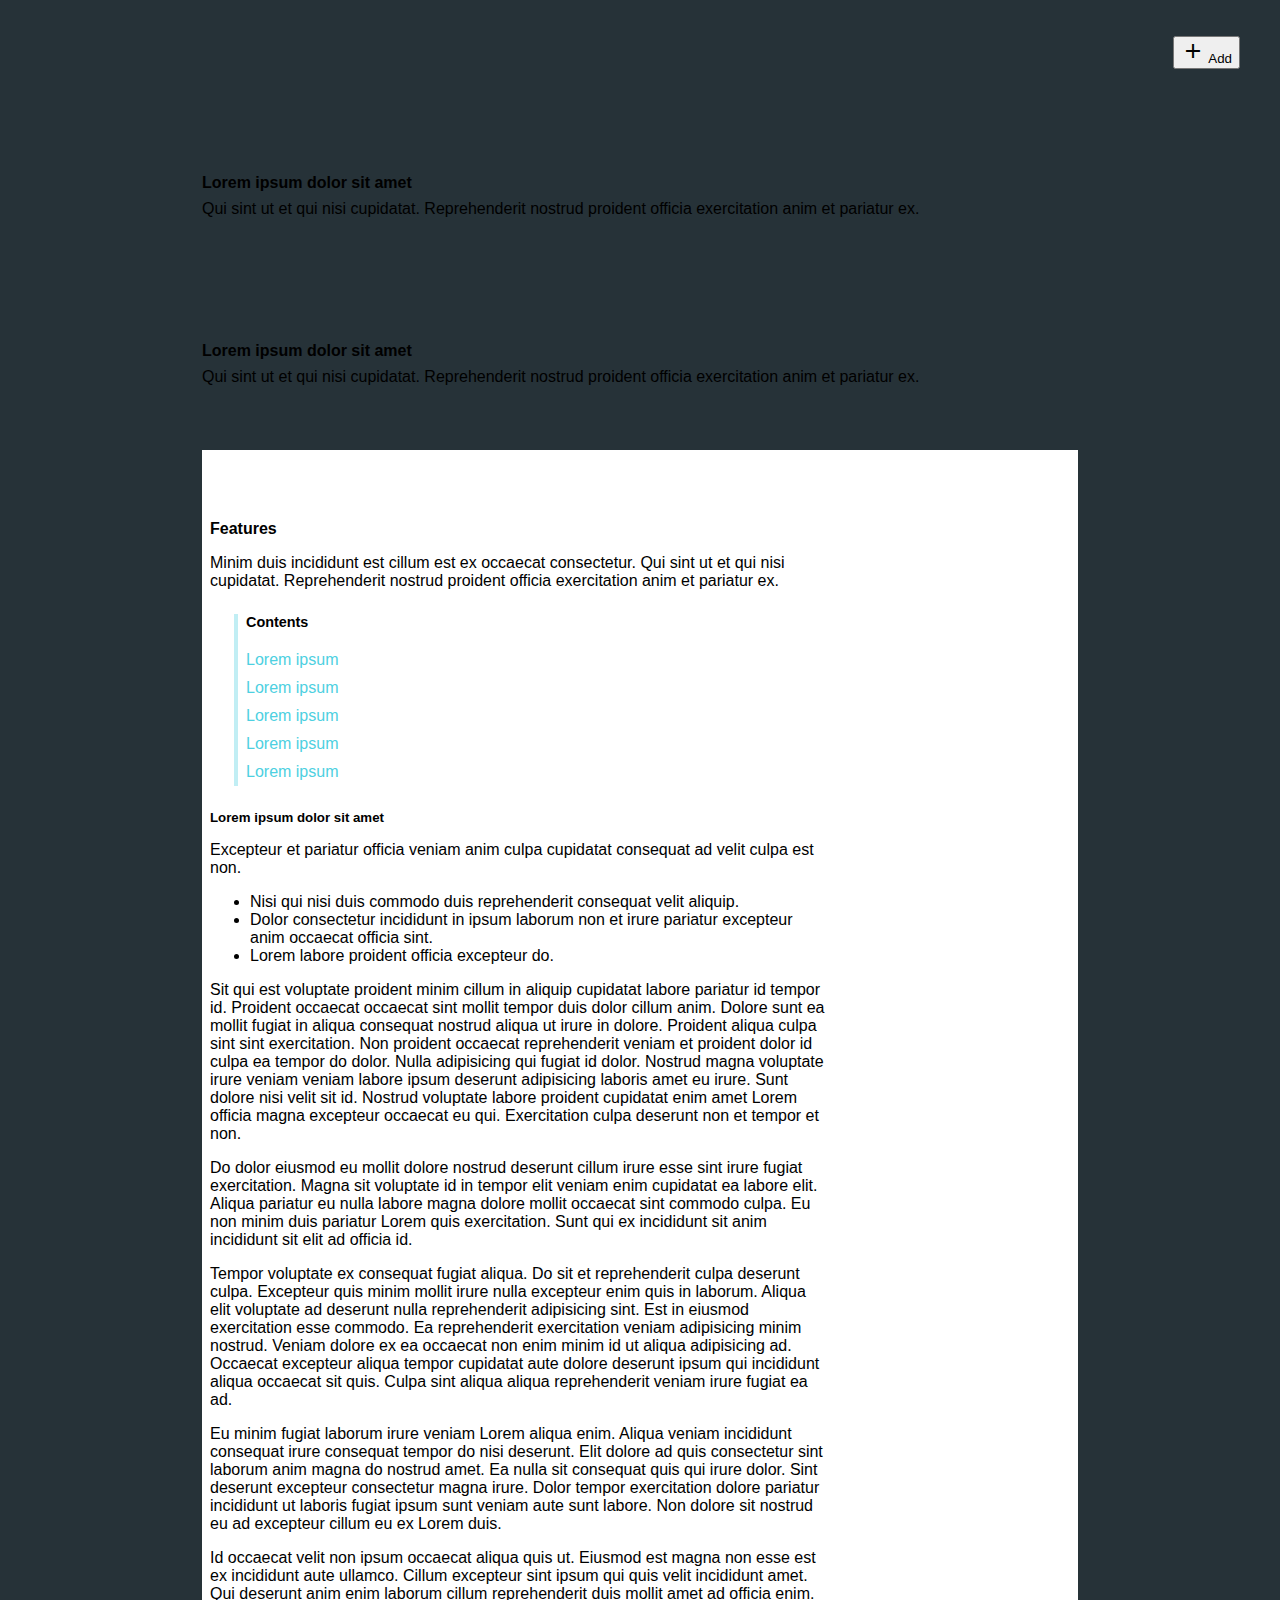
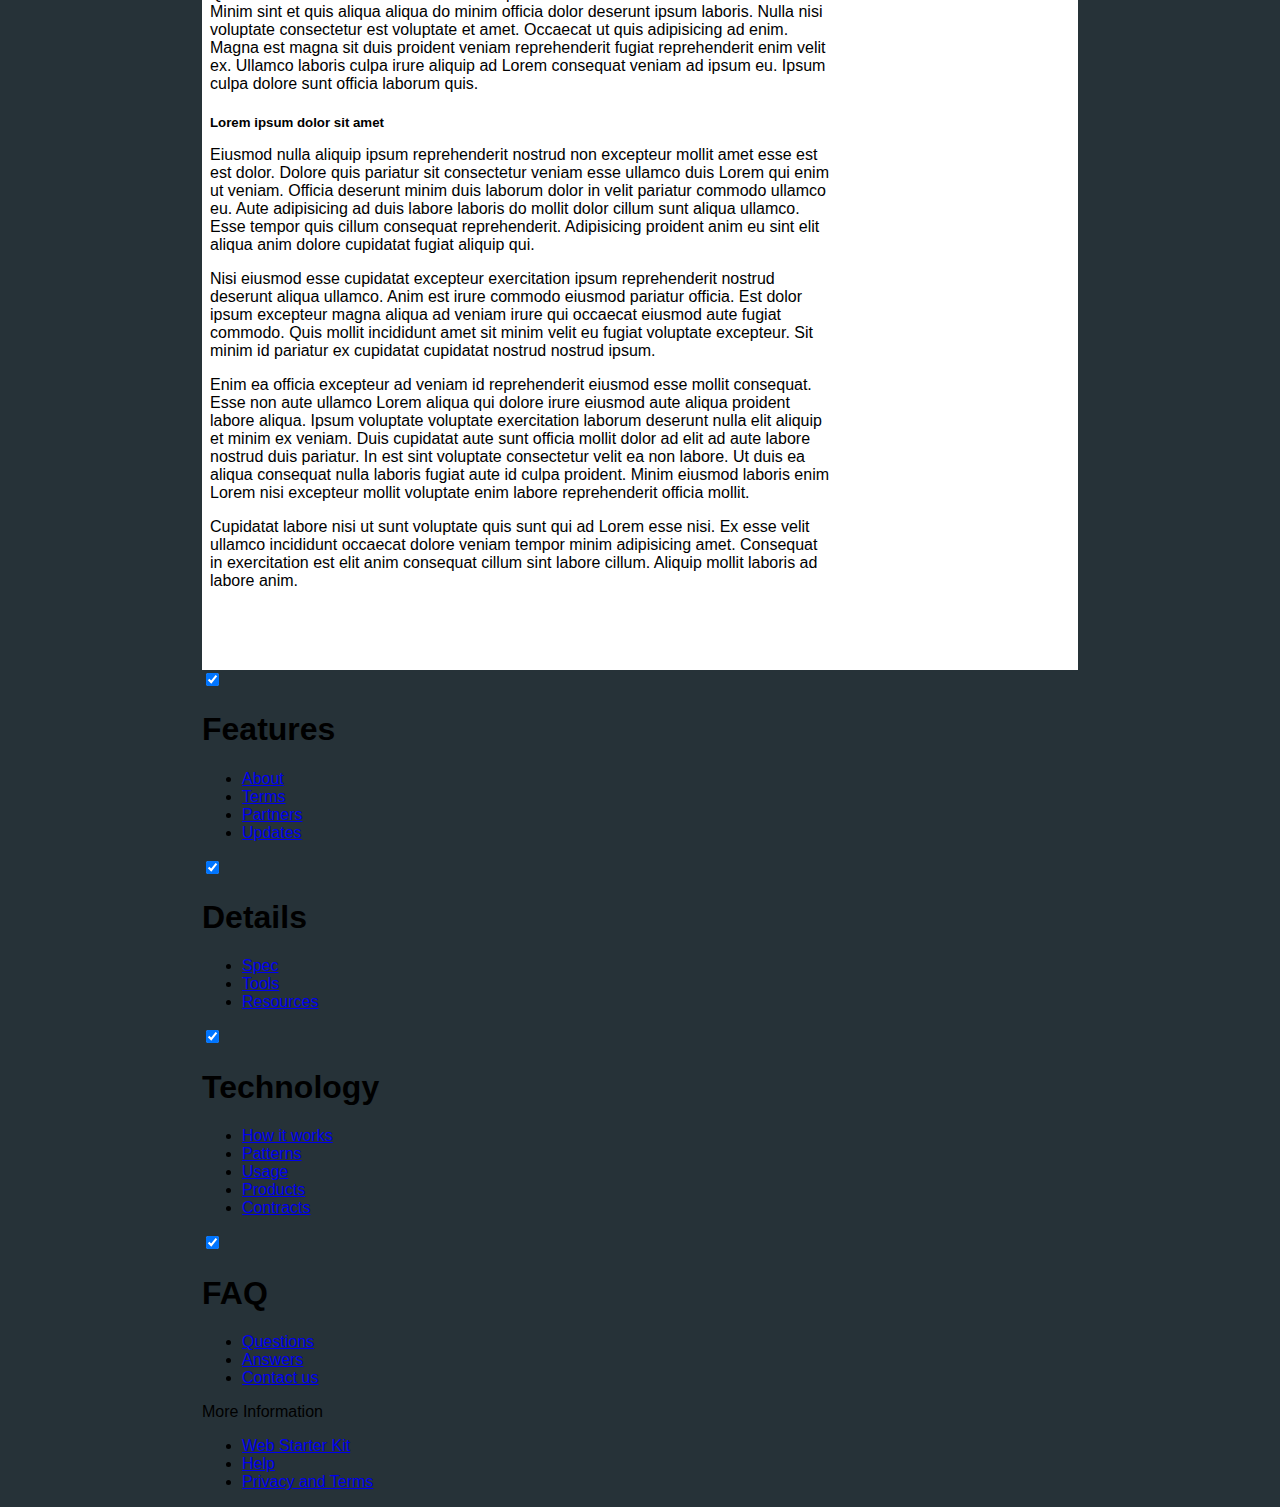
<file: app/index.html>
<!doctype html>
<html lang="">
  <head>
    <meta charset="utf-8">
    <meta http-equiv="X-UA-Compatible" content="IE=edge">
    <meta name="description" content="">
    <meta name="viewport" content="width=device-width, initial-scale=1.0">
    <title>Web Starter Kit</title>

    <!-- Disable tap highlight on IE -->
    <meta name="msapplication-tap-highlight" content="no">

    <!-- Web Application Manifest -->
    <link rel="manifest" href="manifest.json">

    <!-- Add to homescreen for Chrome on Android -->
    <meta name="mobile-web-app-capable" content="yes">
    <meta name="application-name" content="Web Starter Kit">
    <link rel="icon" sizes="192x192" href="images/touch/chrome-touch-icon-192x192.png">

    <!-- Add to homescreen for Safari on iOS -->
    <meta name="apple-mobile-web-app-capable" content="yes">
    <meta name="apple-mobile-web-app-status-bar-style" content="black">
    <meta name="apple-mobile-web-app-title" content="Web Starter Kit">
    <link rel="apple-touch-icon" href="images/touch/apple-touch-icon.png">

    <!-- Tile icon for Win8 (144x144 + tile color) -->
    <meta name="msapplication-TileImage" content="images/touch/ms-touch-icon-144x144-precomposed.png">
    <meta name="msapplication-TileColor" content="#2F3BA2">

    <!-- Color the status bar on mobile devices -->
    <meta name="theme-color" content="#2F3BA2">

    <!-- SEO: If your mobile URL is different from the desktop URL, add a canonical link to the desktop page https://developers.google.com/webmasters/smartphone-sites/feature-phones -->
    <!--
    <link rel="canonical" href="http://www.example.com/">
    -->

    <!-- Material Design icons -->
    <link rel="stylesheet" href="https://fonts.googleapis.com/icon?family=Material+Icons">


    <!-- Material Design Lite page styles:
    You can choose other color schemes from the CDN, more info here http://www.getmdl.io/customize/index.html
    Format: material.color1-color2.min.css, some examples:
    material.red-teal.min.css
    material.blue-orange.min.css
    material.purple-indigo.min.css
    -->
    <link rel="stylesheet" href="https://code.getmdl.io/1.2.1/material.indigo-pink.min.css">

    <!-- Your styles -->
    <link rel="stylesheet" href="styles/main.css">
  </head>
  <body class="mdl-demo mdl-color--grey-100 mdl-color-text--grey-700 mdl-base">
    <div class="mdl-layout mdl-js-layout mdl-layout--fixed-header">
      <header class="mdl-layout__header mdl-layout__header--scroll mdl-color--primary">
        <div class="mdl-layout--large-screen-only mdl-layout__header-row">
        </div>
        <div class="mdl-layout--large-screen-only mdl-layout__header-row">
          <h3>Web Starter Kit</h3>
        </div>
        <div class="mdl-layout--large-screen-only mdl-layout__header-row">
        </div>
        <div class="mdl-layout__tab-bar mdl-js-ripple-effect mdl-color--primary-dark">
          <a href="#overview" class="mdl-layout__tab is-active">Overview</a>
          <a href="#features" class="mdl-layout__tab">Features</a>
          <a href="#features" class="mdl-layout__tab">Details</a>
          <a href="#features" class="mdl-layout__tab">Technology</a>
          <a href="#features" class="mdl-layout__tab">FAQ</a>
          <button class="mdl-button mdl-js-button mdl-button--fab mdl-js-ripple-effect mdl-button--colored mdl-shadow--4dp mdl-color--accent" id="add">
            <i class="material-icons" role="presentation">add</i>
            <span class="visuallyhidden">Add</span>
          </button>
        </div>
      </header>
      <main class="mdl-layout__content">
        <div class="mdl-layout__tab-panel is-active" id="overview">
          <section class="section--center mdl-grid mdl-grid--no-spacing mdl-shadow--2dp">
            <header class="section__play-btn mdl-cell mdl-cell--3-col-desktop mdl-cell--2-col-tablet mdl-cell--4-col-phone mdl-color--teal-100 mdl-color-text--white">
              <i class="material-icons">play_circle_filled</i>
            </header>
            <div class="mdl-card mdl-cell mdl-cell--9-col-desktop mdl-cell--6-col-tablet mdl-cell--4-col-phone">
              <div class="mdl-card__supporting-text">
                <h4>Features</h4>
                Dolore ex deserunt aute fugiat aute nulla ea sunt aliqua nisi cupidatat eu. Nostrud in laboris labore nisi amet do dolor eu fugiat consectetur elit cillum esse.
              </div>
              <div class="mdl-card__actions">
                <a href="#" class="mdl-button">Read our features</a>
              </div>
            </div>
            <button class="mdl-button mdl-js-button mdl-js-ripple-effect mdl-button--icon" id="btn1">
              <i class="material-icons">more_vert</i>
            </button>
            <ul class="mdl-menu mdl-js-menu mdl-menu--bottom-right" for="btn1">
              <li class="mdl-menu__item">Lorem</li>
              <li class="mdl-menu__item" disabled>Ipsum</li>
              <li class="mdl-menu__item">Dolor</li>
            </ul>
          </section>
          <section class="section--center mdl-grid mdl-grid--no-spacing mdl-shadow--2dp">
            <header class="section__play-btn mdl-cell mdl-cell--3-col-desktop mdl-cell--2-col-tablet mdl-cell--4-col-phone mdl-color--teal-100 mdl-color-text--white">
              <i class="material-icons">play_circle_filled</i>
            </header>
            <div class="mdl-card mdl-cell mdl-cell--9-col-desktop mdl-cell--6-col-tablet mdl-cell--4-col-phone">
              <div class="mdl-card__supporting-text">
                <h4>Features</h4>
                Dolore ex deserunt aute fugiat aute nulla ea sunt aliqua nisi cupidatat eu. Nostrud in laboris labore nisi amet do dolor eu fugiat consectetur elit cillum esse.
              </div>
              <div class="mdl-card__actions">
                <a href="#" class="mdl-button">Read our features</a>
              </div>
            </div>
            <button class="mdl-button mdl-js-button mdl-js-ripple-effect mdl-button--icon" id="btn1">
              <i class="material-icons">more_vert</i>
            </button>
            <ul class="mdl-menu mdl-js-menu mdl-menu--bottom-right" for="btn1">
              <li class="mdl-menu__item">Lorem</li>
              <li class="mdl-menu__item" disabled>Ipsum</li>
              <li class="mdl-menu__item">Dolor</li>
            </ul>
          </section>
          <section class="section--center mdl-grid mdl-grid--no-spacing mdl-shadow--2dp">
            <div class="mdl-card mdl-cell mdl-cell--12-col">
              <div class="mdl-card__supporting-text mdl-grid mdl-grid--no-spacing">
                <h4 class="mdl-cell mdl-cell--12-col">Details</h4>
                <div class="section__circle-container mdl-cell mdl-cell--2-col mdl-cell--1-col-phone">
                  <div class="section__circle-container__circle mdl-color--primary"></div>
                </div>
                <div class="section__text mdl-cell mdl-cell--10-col-desktop mdl-cell--6-col-tablet mdl-cell--3-col-phone">
                  <h5>Lorem ipsum dolor sit amet</h5>
                  Dolore ex deserunt aute fugiat aute nulla ea sunt aliqua nisi cupidatat eu. Duis nulla tempor do aute et eiusmod velit exercitation nostrud quis <a href="#">proident minim</a>.
                </div>
                <div class="section__circle-container mdl-cell mdl-cell--2-col mdl-cell--1-col-phone">
                  <div class="section__circle-container__circle mdl-color--primary"></div>
                </div>
                <div class="section__text mdl-cell mdl-cell--10-col-desktop mdl-cell--6-col-tablet mdl-cell--3-col-phone">
                  <h5>Lorem ipsum dolor sit amet</h5>
                  Dolore ex deserunt aute fugiat aute nulla ea sunt aliqua nisi cupidatat eu. Duis nulla tempor do aute et eiusmod velit exercitation nostrud quis <a href="#">proident minim</a>.
                </div>
                <div class="section__circle-container mdl-cell mdl-cell--2-col mdl-cell--1-col-phone">
                  <div class="section__circle-container__circle mdl-color--primary"></div>
                </div>
                <div class="section__text mdl-cell mdl-cell--10-col-desktop mdl-cell--6-col-tablet mdl-cell--3-col-phone">
                  <h5>Lorem ipsum dolor sit amet</h5>
                  Dolore ex deserunt aute fugiat aute nulla ea sunt aliqua nisi cupidatat eu. Duis nulla tempor do aute et eiusmod velit exercitation nostrud quis <a href="#">proident minim</a>.
                </div>
              </div>
              <div class="mdl-card__actions">
                <a href="#" class="mdl-button">Read our features</a>
              </div>
            </div>
            <button class="mdl-button mdl-js-button mdl-js-ripple-effect mdl-button--icon" id="btn2">
              <i class="material-icons">more_vert</i>
            </button>
            <ul class="mdl-menu mdl-js-menu mdl-menu--bottom-right" for="btn2">
              <li class="mdl-menu__item">Lorem</li>
              <li class="mdl-menu__item" disabled>Ipsum</li>
              <li class="mdl-menu__item">Dolor</li>
            </ul>
          </section>
          <section class="section--center mdl-grid mdl-grid--no-spacing mdl-shadow--2dp">
            <div class="mdl-card mdl-cell mdl-cell--12-col">
              <div class="mdl-card__supporting-text">
                <h4>Technology</h4>
                Dolore ex deserunt aute fugiat aute nulla ea sunt aliqua nisi cupidatat eu. Nostrud in laboris labore nisi amet do dolor eu fugiat consectetur elit cillum esse. Pariatur occaecat nisi laboris tempor laboris eiusmod qui id Lorem esse commodo in. Exercitation aute dolore deserunt culpa consequat elit labore incididunt elit anim.
              </div>
              <div class="mdl-card__actions">
                <a href="#" class="mdl-button">Read our features</a>
              </div>
            </div>
            <button class="mdl-button mdl-js-button mdl-js-ripple-effect mdl-button--icon" id="btn3">
              <i class="material-icons">more_vert</i>
            </button>
            <ul class="mdl-menu mdl-js-menu mdl-menu--bottom-right" for="btn3">
              <li class="mdl-menu__item">Lorem</li>
              <li class="mdl-menu__item" disabled>Ipsum</li>
              <li class="mdl-menu__item">Dolor</li>
            </ul>
          </section>
          <section class="section--footer mdl-color--white mdl-grid">
            <div class="section__circle-container mdl-cell mdl-cell--2-col mdl-cell--1-col-phone">
              <div class="section__circle-container__circle mdl-color--accent section__circle--big"></div>
            </div>
            <div class="section__text mdl-cell mdl-cell--4-col-desktop mdl-cell--6-col-tablet mdl-cell--3-col-phone">
              <h5>Lorem ipsum dolor sit amet</h5>
              Qui sint ut et qui nisi cupidatat. Reprehenderit nostrud proident officia exercitation anim et pariatur ex.
            </div>
            <div class="section__circle-container mdl-cell mdl-cell--2-col mdl-cell--1-col-phone">
              <div class="section__circle-container__circle mdl-color--accent section__circle--big"></div>
            </div>
            <div class="section__text mdl-cell mdl-cell--4-col-desktop mdl-cell--6-col-tablet mdl-cell--3-col-phone">
              <h5>Lorem ipsum dolor sit amet</h5>
              Qui sint ut et qui nisi cupidatat. Reprehenderit nostrud proident officia exercitation anim et pariatur ex.
            </div>
          </section>
        </div>
        <div class="mdl-layout__tab-panel" id="features">
          <section class="section--center mdl-grid mdl-grid--no-spacing">
            <div class="mdl-cell mdl-cell--12-col">
              <h4>Features</h4>
              Minim duis incididunt est cillum est ex occaecat consectetur. Qui sint ut et qui nisi cupidatat. Reprehenderit nostrud proident officia exercitation anim et pariatur ex.
              <ul class="toc">
                <h4>Contents</h4>
                <a href="#lorem1">Lorem ipsum</a>
                <a href="#lorem2">Lorem ipsum</a>
                <a href="#lorem3">Lorem ipsum</a>
                <a href="#lorem4">Lorem ipsum</a>
                <a href="#lorem5">Lorem ipsum</a>
              </ul>

              <h5 id="lorem1">Lorem ipsum dolor sit amet</h5>
              Excepteur et pariatur officia veniam anim culpa cupidatat consequat ad velit culpa est non.
              <ul>
                <li>Nisi qui nisi duis commodo duis reprehenderit consequat velit aliquip.</li>
                <li>Dolor consectetur incididunt in ipsum laborum non et irure pariatur excepteur anim occaecat officia sint.</li>
                <li>Lorem labore proident officia excepteur do.</li>
              </ul>

              <p>
                Sit qui est voluptate proident minim cillum in aliquip cupidatat labore pariatur id tempor id. Proident occaecat occaecat sint mollit tempor duis dolor cillum anim. Dolore sunt ea mollit fugiat in aliqua consequat nostrud aliqua ut irure in dolore. Proident aliqua culpa sint sint exercitation. Non proident occaecat reprehenderit veniam et proident dolor id culpa ea tempor do dolor. Nulla adipisicing qui fugiat id dolor. Nostrud magna voluptate irure veniam veniam labore ipsum deserunt adipisicing laboris amet eu irure. Sunt dolore nisi velit sit id. Nostrud voluptate labore proident cupidatat enim amet Lorem officia magna excepteur occaecat eu qui. Exercitation culpa deserunt non et tempor et non.
              </p>
              <p>
                Do dolor eiusmod eu mollit dolore nostrud deserunt cillum irure esse sint irure fugiat exercitation. Magna sit voluptate id in tempor elit veniam enim cupidatat ea labore elit. Aliqua pariatur eu nulla labore magna dolore mollit occaecat sint commodo culpa. Eu non minim duis pariatur Lorem quis exercitation. Sunt qui ex incididunt sit anim incididunt sit elit ad officia id.
              </p>
              <p id="lorem2">
                Tempor voluptate ex consequat fugiat aliqua. Do sit et reprehenderit culpa deserunt culpa. Excepteur quis minim mollit irure nulla excepteur enim quis in laborum. Aliqua elit voluptate ad deserunt nulla reprehenderit adipisicing sint. Est in eiusmod exercitation esse commodo. Ea reprehenderit exercitation veniam adipisicing minim nostrud. Veniam dolore ex ea occaecat non enim minim id ut aliqua adipisicing ad. Occaecat excepteur aliqua tempor cupidatat aute dolore deserunt ipsum qui incididunt aliqua occaecat sit quis. Culpa sint aliqua aliqua reprehenderit veniam irure fugiat ea ad.
              </p>
              <p>
                Eu minim fugiat laborum irure veniam Lorem aliqua enim. Aliqua veniam incididunt consequat irure consequat tempor do nisi deserunt. Elit dolore ad quis consectetur sint laborum anim magna do nostrud amet. Ea nulla sit consequat quis qui irure dolor. Sint deserunt excepteur consectetur magna irure. Dolor tempor exercitation dolore pariatur incididunt ut laboris fugiat ipsum sunt veniam aute sunt labore. Non dolore sit nostrud eu ad excepteur cillum eu ex Lorem duis.
              </p>
              <p>
                Id occaecat velit non ipsum occaecat aliqua quis ut. Eiusmod est magna non esse est ex incididunt aute ullamco. Cillum excepteur sint ipsum qui quis velit incididunt amet. Qui deserunt anim enim laborum cillum reprehenderit duis mollit amet ad officia enim. Minim sint et quis aliqua aliqua do minim officia dolor deserunt ipsum laboris. Nulla nisi voluptate consectetur est voluptate et amet. Occaecat ut quis adipisicing ad enim. Magna est magna sit duis proident veniam reprehenderit fugiat reprehenderit enim velit ex. Ullamco laboris culpa irure aliquip ad Lorem consequat veniam ad ipsum eu. Ipsum culpa dolore sunt officia laborum quis.
              </p>

              <h5 id="lorem3">Lorem ipsum dolor sit amet</h5>

              <p id="lorem4">
                Eiusmod nulla aliquip ipsum reprehenderit nostrud non excepteur mollit amet esse est est dolor. Dolore quis pariatur sit consectetur veniam esse ullamco duis Lorem qui enim ut veniam. Officia deserunt minim duis laborum dolor in velit pariatur commodo ullamco eu. Aute adipisicing ad duis labore laboris do mollit dolor cillum sunt aliqua ullamco. Esse tempor quis cillum consequat reprehenderit. Adipisicing proident anim eu sint elit aliqua anim dolore cupidatat fugiat aliquip qui.
              </p>
              <p id="lorem5">
                Nisi eiusmod esse cupidatat excepteur exercitation ipsum reprehenderit nostrud deserunt aliqua ullamco. Anim est irure commodo eiusmod pariatur officia. Est dolor ipsum excepteur magna aliqua ad veniam irure qui occaecat eiusmod aute fugiat commodo. Quis mollit incididunt amet sit minim velit eu fugiat voluptate excepteur. Sit minim id pariatur ex cupidatat cupidatat nostrud nostrud ipsum.
              </p>
              <p>
                Enim ea officia excepteur ad veniam id reprehenderit eiusmod esse mollit consequat. Esse non aute ullamco Lorem aliqua qui dolore irure eiusmod aute aliqua proident labore aliqua. Ipsum voluptate voluptate exercitation laborum deserunt nulla elit aliquip et minim ex veniam. Duis cupidatat aute sunt officia mollit dolor ad elit ad aute labore nostrud duis pariatur. In est sint voluptate consectetur velit ea non labore. Ut duis ea aliqua consequat nulla laboris fugiat aute id culpa proident. Minim eiusmod laboris enim Lorem nisi excepteur mollit voluptate enim labore reprehenderit officia mollit.
              </p>
              <p>
                Cupidatat labore nisi ut sunt voluptate quis sunt qui ad Lorem esse nisi. Ex esse velit ullamco incididunt occaecat dolore veniam tempor minim adipisicing amet. Consequat in exercitation est elit anim consequat cillum sint labore cillum. Aliquip mollit laboris ad labore anim.
              </p>
            </div>
          </section>
        </div>
        <footer class="mdl-mega-footer">
          <div class="mdl-mega-footer--middle-section">
            <div class="mdl-mega-footer--drop-down-section">
              <input class="mdl-mega-footer--heading-checkbox" type="checkbox" checked>
              <h1 class="mdl-mega-footer--heading">Features</h1>
              <ul class="mdl-mega-footer--link-list">
                <li><a href="#">About</a></li>
                <li><a href="#">Terms</a></li>
                <li><a href="#">Partners</a></li>
                <li><a href="#">Updates</a></li>
              </ul>
            </div>
            <div class="mdl-mega-footer--drop-down-section">
              <input class="mdl-mega-footer--heading-checkbox" type="checkbox" checked>
              <h1 class="mdl-mega-footer--heading">Details</h1>
              <ul class="mdl-mega-footer--link-list">
                <li><a href="#">Spec</a></li>
                <li><a href="#">Tools</a></li>
                <li><a href="#">Resources</a></li>
              </ul>
            </div>
            <div class="mdl-mega-footer--drop-down-section">
              <input class="mdl-mega-footer--heading-checkbox" type="checkbox" checked>
              <h1 class="mdl-mega-footer--heading">Technology</h1>
              <ul class="mdl-mega-footer--link-list">
                <li><a href="#">How it works</a></li>
                <li><a href="#">Patterns</a></li>
                <li><a href="#">Usage</a></li>
                <li><a href="#">Products</a></li>
                <li><a href="#">Contracts</a></li>
              </ul>
            </div>
            <div class="mdl-mega-footer--drop-down-section">
              <input class="mdl-mega-footer--heading-checkbox" type="checkbox" checked>
              <h1 class="mdl-mega-footer--heading">FAQ</h1>
              <ul class="mdl-mega-footer--link-list">
                <li><a href="#">Questions</a></li>
                <li><a href="#">Answers</a></li>
                <li><a href="#">Contact us</a></li>
              </ul>
            </div>
          </div>
          <div class="mdl-mega-footer--bottom-section">
            <div class="mdl-logo">
              More Information
            </div>
            <ul class="mdl-mega-footer--link-list">
              <li><a href="https://developers.google.com/web/starter-kit/">Web Starter Kit</a></li>
              <li><a href="#">Help</a></li>
              <li><a href="#">Privacy and Terms</a></li>
            </ul>
          </div>
        </footer>
      </main>
    </div>

    <script src="https://code.getmdl.io/1.2.1/material.min.js"></script>
    <!-- build:js scripts/main.min.js -->
    <script src="scripts/main.js"></script>
    <!-- endbuild -->

    <!-- Google Analytics: change UA-XXXXX-X to be your site's ID -->
    <script>
      (function(i,s,o,g,r,a,m){i['GoogleAnalyticsObject']=r;i[r]=i[r]||function(){
      (i[r].q=i[r].q||[]).push(arguments)},i[r].l=1*new Date();a=s.createElement(o),
      m=s.getElementsByTagName(o)[0];a.async=1;a.src=g;m.parentNode.insertBefore(a,m)
      })(window,document,'script','//www.google-analytics.com/analytics.js','ga');
      ga('create', 'UA-XXXXX-X', 'auto');
      ga('send', 'pageview');
    </script>
    <!-- Built with love using Web Starter Kit -->
  </body>
</html>
</file>
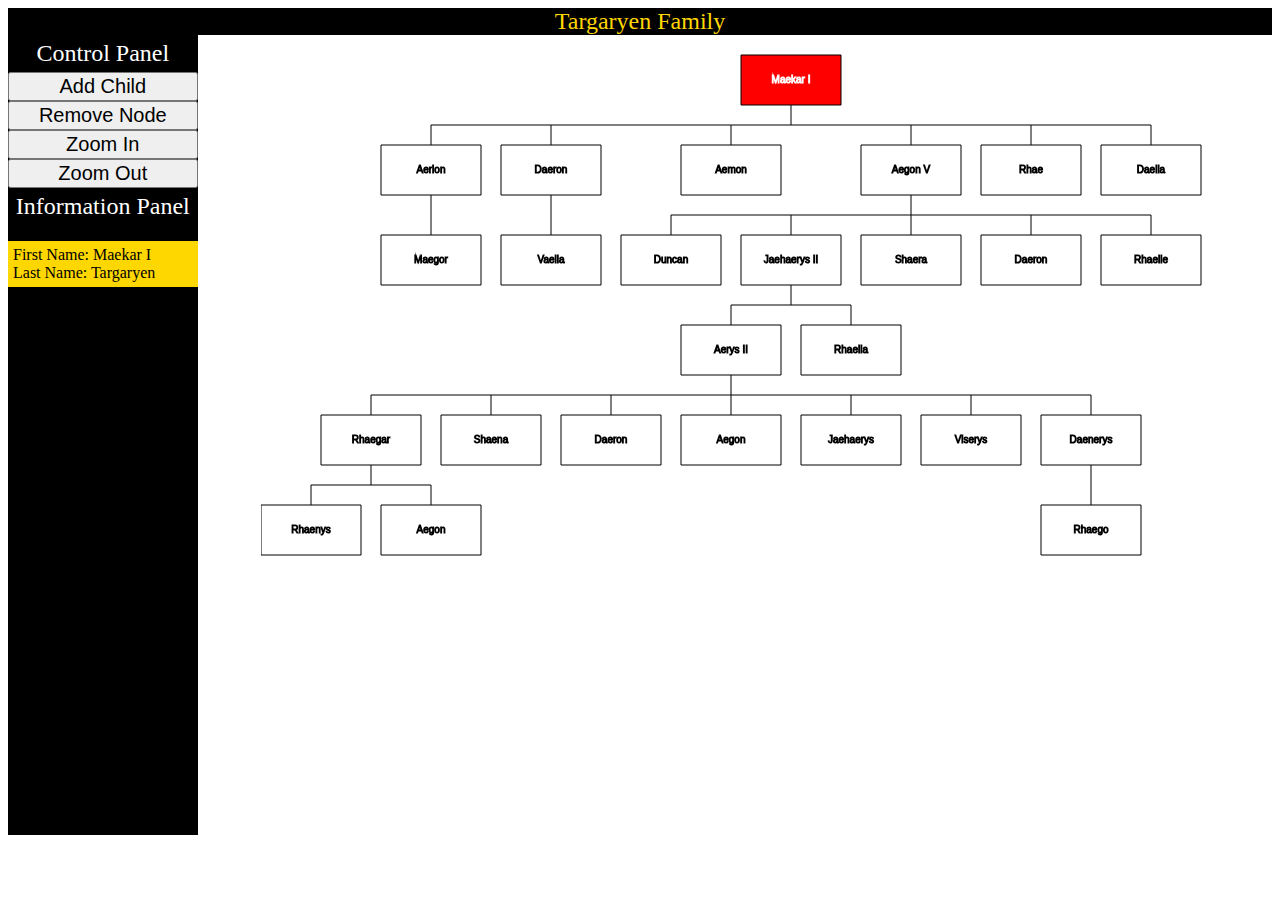
<file: ftree.js-master/index.html>
<!doctype html>
<html>
<head>
    <link rel="stylesheet" href="main.css"/>
</head>
<body onload="initialize()">
<div id="header">
    Family Name
</div>
<div id="control_panel">
    <div class="section">
        Control Panel
    </div>
    <button id="add_child">
        Add Child
    </button>
    <button id="remove_node">
        Remove Node
    </button>
    <button id="zoom_in">
        Zoom In
    </button>
    <button id="zoom_out">
        Zoom Out
    </button>
    <div class="section">
        Information Panel
    </div>
    <div id="information_panel">

    </div>
</div>
<div id="divider">

</div>
<div id="main">
    <canvas id="canvas"></canvas>
</div>

<script src="tree.js"></script>
<script src="main.js"></script>
</body>
</html>
</file>
<file: app/styles/main.css>
/**
 * Copyright 2015 Google Inc. All Rights Reserved.
 *
 * Licensed under the Apache License, Version 2.0 (the "License");
 * you may not use this file except in compliance with the License.
 * You may obtain a copy of the License at
 *
 *      http://www.apache.org/licenses/LICENSE-2.0
 *
 * Unless required by applicable law or agreed to in writing, software
 * distributed under the License is distributed on an "AS IS" BASIS,
 * WITHOUT WARRANTIES OR CONDITIONS OF ANY KIND, either express or implied.
 * See the License for the specific language governing permissions and
 * limitations under the License.
 */

/*
Note: any .css or .scss files included in the 'styles' directory
will be correctly compiled during `gulp serve` and `gulp`
 */

html, body {
  font-family: 'Roboto', 'Helvetica', sans-serif;
  margin: 0;
  padding: 0;
}
.mdl-demo .mdl-layout__header-row {
  padding-left: 40px;
}
.mdl-demo .mdl-layout.is-small-screen .mdl-layout__header-row h3 {
  font-size: inherit;
}
.mdl-demo .mdl-layout__tab-bar-button {
  display: none;
}
.mdl-demo .mdl-layout.is-small-screen .mdl-layout__tab-bar .mdl-button {
  display: none;
}
.mdl-demo .mdl-layout:not(.is-small-screen) .mdl-layout__tab-bar,
.mdl-demo .mdl-layout:not(.is-small-screen) .mdl-layout__tab-bar-container {
  overflow: visible;
}
.mdl-demo .mdl-layout__tab-bar-container {
  height: 64px;
}
.mdl-demo .mdl-layout__tab-bar {
  padding: 0;
  padding-left: 16px;
  box-sizing: border-box;
  height: 100%;
  width: 100%;
}
.mdl-demo .mdl-layout__tab-bar .mdl-layout__tab {
  height: 64px;
  line-height: 64px;
}
.mdl-demo .mdl-layout__tab-bar .mdl-layout__tab.is-active::after {
  background-color: white;
  height: 4px;
}
.mdl-demo main > .mdl-layout__tab-panel {
  padding: 8px;
  padding-top: 48px;
}
.mdl-demo .mdl-card {
  height: auto;
  display: flex;
  flex-direction: column;
}
.mdl-demo .mdl-card > * {
  height: auto;
}
.mdl-demo .mdl-card .mdl-card__supporting-text {
  margin: 40px;
  flex-grow: 1;
  padding: 0;
  color: inherit;
  width: calc(100% - 80px);
}
.mdl-demo.mdl-demo .mdl-card__supporting-text h4 {
  margin-top: 0;
  margin-bottom: 20px;
}
.mdl-demo .mdl-card__actions {
  margin: 0;
  padding: 4px 40px;
  color: inherit;
}
.mdl-demo .mdl-card__actions a {
  color: #00BCD4;
  margin: 0;
}
.mdl-demo .mdl-card__actions a:hover,
.mdl-demo .mdl-card__actions a:active {
  color: inherit;
  background-color: transparent;
}
.mdl-demo .mdl-card__supporting-text + .mdl-card__actions {
  border-top: 1px solid rgba(0, 0, 0, 0.12);
}
.mdl-demo #add {
  position: absolute;
  right: 40px;
  top: 36px;
  z-index: 999;
}

.mdl-demo .mdl-layout__content section:not(:last-of-type) {
  position: relative;
  margin-bottom: 48px;
}
.mdl-demo section.section--center {
  max-width: 860px;
}
.mdl-demo #features section.section--center {
  max-width: 620px;
}
.mdl-demo section > header{
  display: flex;
  align-items: center;
  justify-content: center;
}
.mdl-demo section > .section__play-btn {
  min-height: 200px;
}
.mdl-demo section > header > .material-icons {
  font-size: 3rem;
}
.mdl-demo section > button {
  position: absolute;
  z-index: 99;
  top: 8px;
  right: 8px;
}
.mdl-demo section .section__circle {
  display: flex;
  align-items: center;
  justify-content: flex-start;
  flex-grow: 0;
  flex-shrink: 1;
}
.mdl-demo section .section__text {
  flex-grow: 1;
  flex-shrink: 0;
  padding-top: 8px;
}
.mdl-demo section .section__text h5 {
  font-size: inherit;
  margin: 0;
  margin-bottom: 0.5em;
}
.mdl-demo section .section__text a {
  text-decoration: none;
}
.mdl-demo section .section__circle-container > .section__circle-container__circle {
  width: 64px;
  height: 64px;
  border-radius: 32px;
  margin: 8px 0;
}
.mdl-demo section.section--footer .section__circle--big {
  width: 100px;
  height: 100px;
  border-radius: 50px;
  margin: 8px 32px;
}
.mdl-demo .is-small-screen section.section--footer .section__circle--big {
  width: 50px;
  height: 50px;
  border-radius: 25px;
  margin: 8px 16px;
}
.mdl-demo section.section--footer {
  padding: 64px 0;
  margin: 0 -8px -8px -8px;
}
.mdl-demo section.section--center .section__text:not(:last-child) {
  border-bottom: 1px solid rgba(0,0,0,.13);
}
.mdl-demo .mdl-card .mdl-card__supporting-text > h3:first-child {
  margin-bottom: 24px;
}
.mdl-demo .mdl-layout__tab-panel:not(#overview) {
  background-color: white;
}
.mdl-demo #features section {
  margin-bottom: 72px;
}
.mdl-demo #features h4, #features h5 {
  margin-bottom: 16px;
}
.mdl-demo .toc {
  border-left: 4px solid #C1EEF4;
  margin: 24px;
  padding: 0;
  padding-left: 8px;
  display: flex;
  flex-direction: column;
}
.mdl-demo .toc h4 {
  font-size: 0.9rem;
  margin-top: 0;
}
.mdl-demo .toc a {
  color: #4DD0E1;
  text-decoration: none;
  font-size: 16px;
  line-height: 28px;
  display: block;
}
.mdl-demo .mdl-menu__container {
  z-index: 99;
}



*{
  box-sizing:border-box;
}
label{
  color:white;
  margin-left:100px;
}
body{
  background-color:#263238;
  display:flex;
  justify-content:center;
  align-items:center;
  height:100vh;
  flex-direction:column;
}
canvas{
  position:absolute;
  top:0;
  left:0;
  z-index:0;
}
.canvas-wrapper{
  width:2400px;
  height:900px;
  position:relative;
  background-color:palegreen;
}
.canvas-overlay{
  position:relative;
  width:2400px;
  height:900px;
  z-index:10;
}
.element-wrapper {
  position: absolute;
  width: 250px;
  height: 100px;
}
.element-wrapper.initial{
  bottom:0;
  left: calc(50% - 100px);
}
.element-wrapper div{
  width:100%;
  height:100%;
  display:flex;
  justify-content:center;
  align-items:center;
}
.element-wrapper div img{
  min-width:185px;
  max-width:185px;
}

.plus{
  position:absolute;
}
.top{
  top:0;
  left:45%
}
.bottom{
  bottom:0;
  left:45%;
}
.left{
  left:0;
  top:45%;
}
.right{
  right:0;
  top:45%;
}
.hide{
  display:none;
}
</file>
<file: ftree.js-master/main.css>
#control_panel {
    float: left;
    width: 15%;
    height: 800px;
    background-color: black;
}

#divider {
    float: left;
    width: 5%;
    height: 800px;
}

#control_panel button {
    font-size: 20px;
    width: 100%;
}

#control_panel button:hover {
    cursor: pointer;
}
#information_panel {
    background-color: gold;
}

#information_panel ul {
    list-style: none;
    padding: 5px;
}

.section {
    background-color: black;
    color: white;
    font-size: 24px;
    text-align: center;
    padding-bottom: 5px;
    padding-top: 5px;
}

#header {
    text-align: center;
    background-color: black;
    color: gold;
    font-size: 24px;
}

#main {
    float: left;
    width: 80%;
    height: 800px;
}

#main canvas {
}

#main input {
    width: 100px;
    height: 50px;
}
</file>
